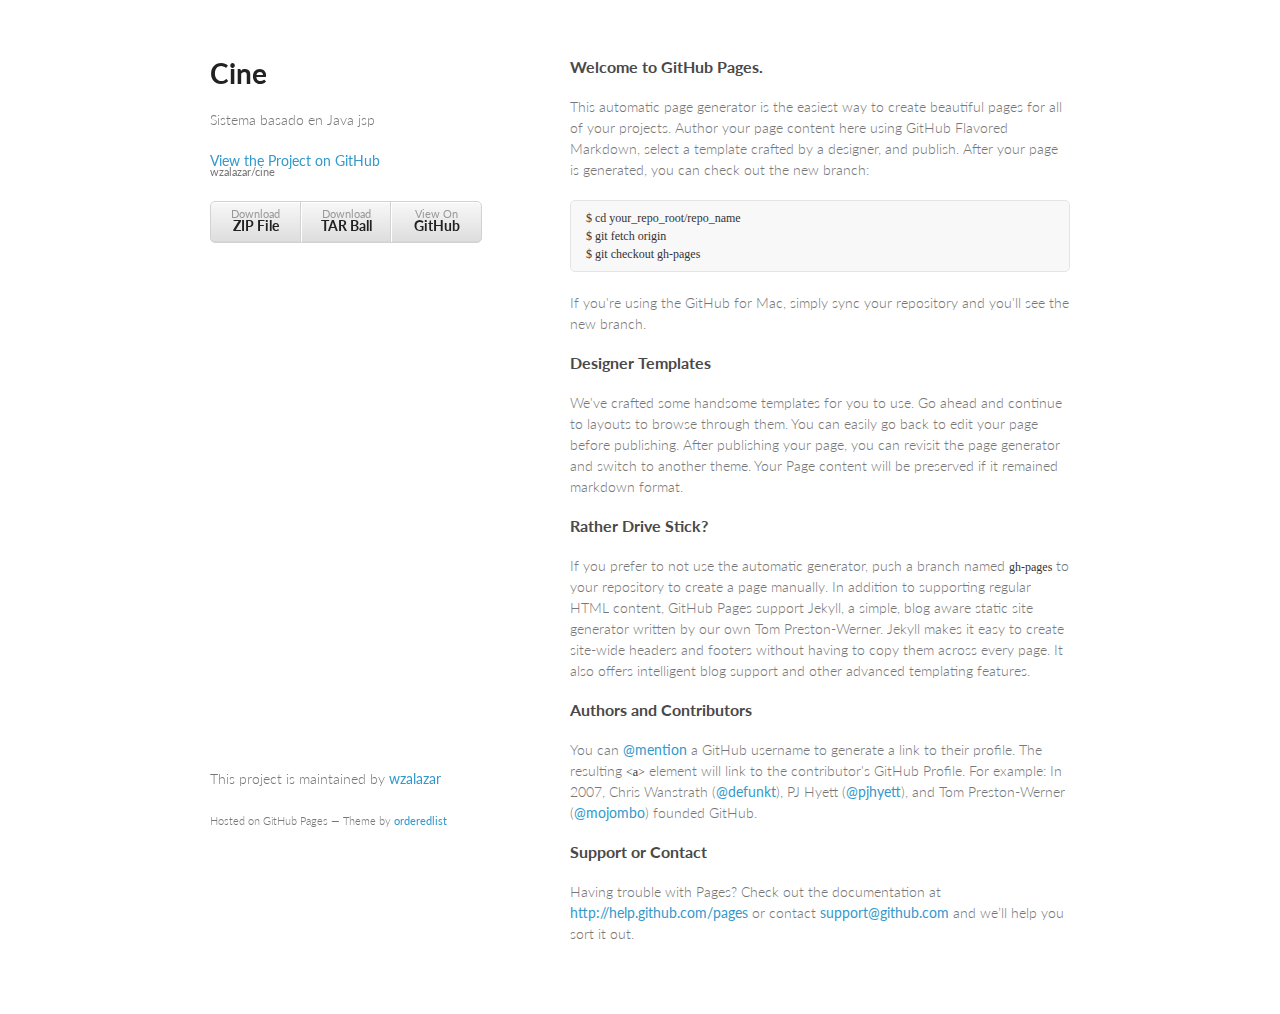
<file: index.html>
<!doctype html>
<html>
  <head>
    <meta charset="utf-8">
    <meta http-equiv="X-UA-Compatible" content="chrome=1">
    <title>Cine by wzalazar</title>

    <link rel="stylesheet" href="stylesheets/styles.css">
    <link rel="stylesheet" href="stylesheets/pygment_trac.css">
    <meta name="viewport" content="width=device-width, initial-scale=1, user-scalable=no">
    <!--[if lt IE 9]>
    <script src="//html5shiv.googlecode.com/svn/trunk/html5.js"></script>
    <![endif]-->
  </head>
  <body>
    <div class="wrapper">
      <header>
        <h1>Cine</h1>
        <p>Sistema basado en Java jsp</p>

        <p class="view"><a href="https://github.com/wzalazar/cine">View the Project on GitHub <small>wzalazar/cine</small></a></p>


        <ul>
          <li><a href="https://github.com/wzalazar/cine/zipball/master">Download <strong>ZIP File</strong></a></li>
          <li><a href="https://github.com/wzalazar/cine/tarball/master">Download <strong>TAR Ball</strong></a></li>
          <li><a href="https://github.com/wzalazar/cine">View On <strong>GitHub</strong></a></li>
        </ul>
      </header>
      <section>
        <h3>
<a name="welcome-to-github-pages" class="anchor" href="#welcome-to-github-pages"><span class="octicon octicon-link"></span></a>Welcome to GitHub Pages.</h3>

<p>This automatic page generator is the easiest way to create beautiful pages for all of your projects. Author your page content here using GitHub Flavored Markdown, select a template crafted by a designer, and publish. After your page is generated, you can check out the new branch:</p>

<pre><code>$ cd your_repo_root/repo_name
$ git fetch origin
$ git checkout gh-pages
</code></pre>

<p>If you're using the GitHub for Mac, simply sync your repository and you'll see the new branch.</p>

<h3>
<a name="designer-templates" class="anchor" href="#designer-templates"><span class="octicon octicon-link"></span></a>Designer Templates</h3>

<p>We've crafted some handsome templates for you to use. Go ahead and continue to layouts to browse through them. You can easily go back to edit your page before publishing. After publishing your page, you can revisit the page generator and switch to another theme. Your Page content will be preserved if it remained markdown format.</p>

<h3>
<a name="rather-drive-stick" class="anchor" href="#rather-drive-stick"><span class="octicon octicon-link"></span></a>Rather Drive Stick?</h3>

<p>If you prefer to not use the automatic generator, push a branch named <code>gh-pages</code> to your repository to create a page manually. In addition to supporting regular HTML content, GitHub Pages support Jekyll, a simple, blog aware static site generator written by our own Tom Preston-Werner. Jekyll makes it easy to create site-wide headers and footers without having to copy them across every page. It also offers intelligent blog support and other advanced templating features.</p>

<h3>
<a name="authors-and-contributors" class="anchor" href="#authors-and-contributors"><span class="octicon octicon-link"></span></a>Authors and Contributors</h3>

<p>You can <a href="https://github.com/blog/821" class="user-mention">@mention</a> a GitHub username to generate a link to their profile. The resulting <code>&lt;a&gt;</code> element will link to the contributor's GitHub Profile. For example: In 2007, Chris Wanstrath (<a href="https://github.com/defunkt" class="user-mention">@defunkt</a>), PJ Hyett (<a href="https://github.com/pjhyett" class="user-mention">@pjhyett</a>), and Tom Preston-Werner (<a href="https://github.com/mojombo" class="user-mention">@mojombo</a>) founded GitHub.</p>

<h3>
<a name="support-or-contact" class="anchor" href="#support-or-contact"><span class="octicon octicon-link"></span></a>Support or Contact</h3>

<p>Having trouble with Pages? Check out the documentation at <a href="http://help.github.com/pages">http://help.github.com/pages</a> or contact <a href="mailto:support@github.com">support@github.com</a> and we’ll help you sort it out.</p>
      </section>
      <footer>
        <p>This project is maintained by <a href="https://github.com/wzalazar">wzalazar</a></p>
        <p><small>Hosted on GitHub Pages &mdash; Theme by <a href="https://github.com/orderedlist">orderedlist</a></small></p>
      </footer>
    </div>
    <script src="javascripts/scale.fix.js"></script>
    
  </body>
</html>
</file>
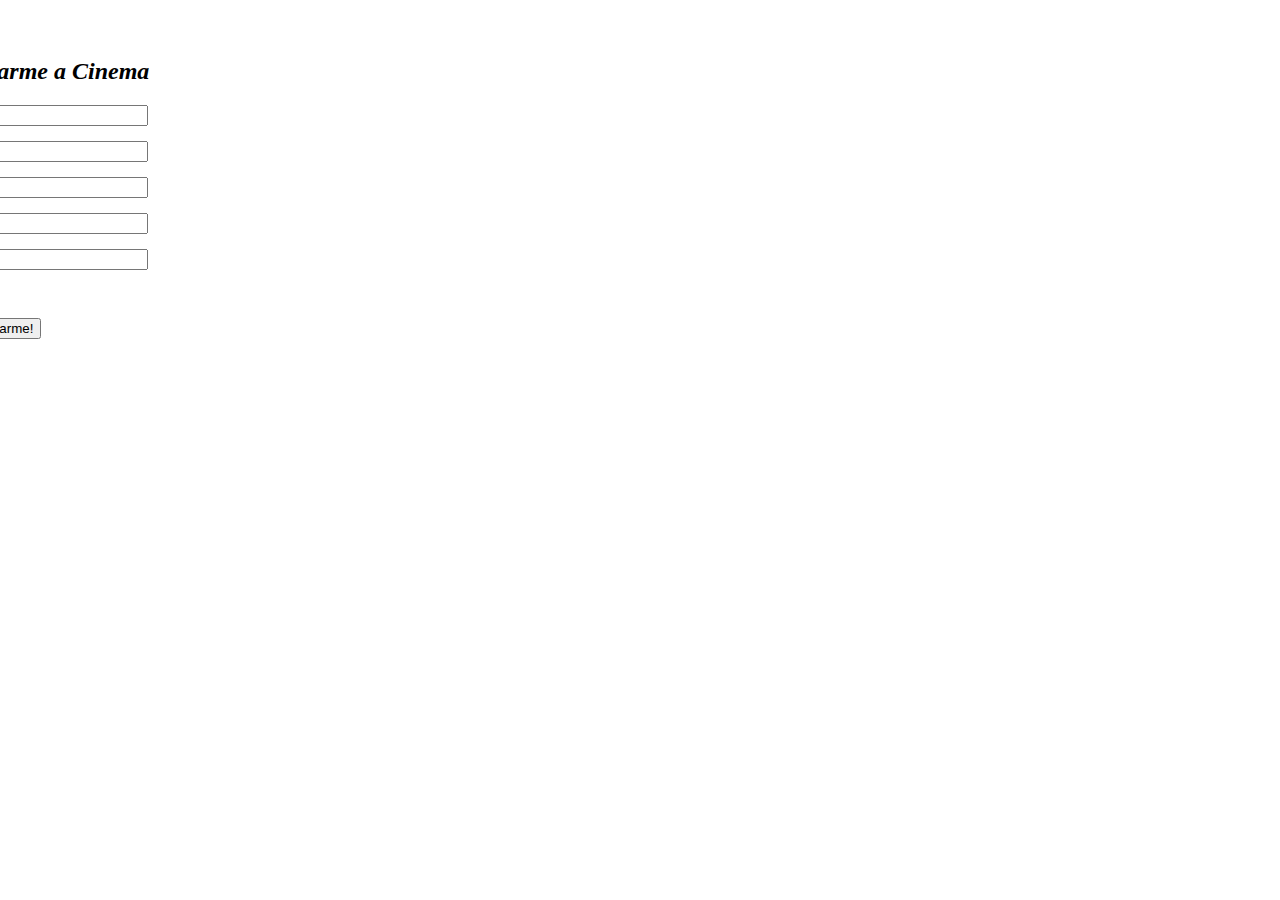
<file: web/registrarme.html>
<!DOCTYPE html PUBLIC "-//W3C//DTD XHTML 1.0 Transitional//EN" "http://www.w3.org/TR/xhtml1/DTD/xhtml1-transitional.dtd">
<html xmlns="http://www.w3.org/1999/xhtml">
<head>
<meta http-equiv="Content-Type" content="text/html; charset=utf-8" />
<title>Documento sin título</title>
<link href="css/style_window.css" rel="stylesheet" type="text/css"/>
<script src="//ajax.googleapis.com/ajax/libs/jquery/1.8.2/jquery.min.js"></script>
<script src="js/jquery.validate.min.js"></script>

<script src="js/jquery.form.js" type="text/javascript"></script>
</head>

<body>

<div id="popup" style="top:0px;">
<div style="text-align:center; width:100%;">
                    	<h2><span>Registrarme a Cinema</span></h2>
                    </div>
    <form action="procesaAgregaUsuario.jsp" method="post" class="stdform" id="formRegistro">
                                    <p>
                                        <label>Usuario</label>
                                        <span class="field"><input type="text" class="longinput required" id="usuario" name="usuario"/></span>
                                    </p>

                                    <p>
                                        <label>Password</label>
                                        <span class="field"><input type="password" class="longinput required" id="password" name="password"/></span>
                                    </p>

                                    <p>
                                        <label>Nombre</label>
                                        <span class="field"><input type="text" class="longinput required" id="nombre" name="nombre"/></span>
                                    </p>

                                    <p>
                                        <label>Apellido</label>
                                        <span class="field"><input type="text" class="longinput required" id="apellido" name="apellido"/></span> 
                                    </p>

                                    <p>
                                        <label>DNI</label>
                                        <span class="field"><input type="text" class="longinput required number" id="dni" name="dni"/></span> 
                                    </p>

                                   
                                    <br>

                                    <p class="stdformbutton">
                        	<button  class="button" id="btnRegistrarme">¡Registrarme!</button>
                        </p>
                                         <div id="ajaxRegistro2"></div>
                                </form>

</div>
<script>
$(document).ready(function(){
$('#formRegistro').ajaxForm({
            target: '#ajaxRegistro2',
            success: function() {
                $('#ajaxRegistro2').fadeIn('slow');
            }
        });
});


</script>
<script src="js/error.js"></script>

</body>
</html>
</file>
<file: stylesheets/styles.css>
@import url(https://fonts.googleapis.com/css?family=Lato:300italic,700italic,300,700);

body {
  padding:50px;
  font:14px/1.5 Lato, "Helvetica Neue", Helvetica, Arial, sans-serif;
  color:#777;
  font-weight:300;
}

h1, h2, h3, h4, h5, h6 {
  color:#222;
  margin:0 0 20px;
}

p, ul, ol, table, pre, dl {
  margin:0 0 20px;
}

h1, h2, h3 {
  line-height:1.1;
}

h1 {
  font-size:28px;
}

h2 {
  color:#393939;
}

h3, h4, h5, h6 {
  color:#494949;
}

a {
  color:#39c;
  font-weight:400;
  text-decoration:none;
}

a small {
  font-size:11px;
  color:#777;
  margin-top:-0.6em;
  display:block;
}

.wrapper {
  width:860px;
  margin:0 auto;
}

blockquote {
  border-left:1px solid #e5e5e5;
  margin:0;
  padding:0 0 0 20px;
  font-style:italic;
}

code, pre {
  font-family:Monaco, Bitstream Vera Sans Mono, Lucida Console, Terminal;
  color:#333;
  font-size:12px;
}

pre {
  padding:8px 15px;
  background: #f8f8f8;  
  border-radius:5px;
  border:1px solid #e5e5e5;
  overflow-x: auto;
}

table {
  width:100%;
  border-collapse:collapse;
}

th, td {
  text-align:left;
  padding:5px 10px;
  border-bottom:1px solid #e5e5e5;
}

dt {
  color:#444;
  font-weight:700;
}

th {
  color:#444;
}

img {
  max-width:100%;
}

header {
  width:270px;
  float:left;
  position:fixed;
}

header ul {
  list-style:none;
  height:40px;
  
  padding:0;
  
  background: #eee;
  background: -moz-linear-gradient(top, #f8f8f8 0%, #dddddd 100%);
  background: -webkit-gradient(linear, left top, left bottom, color-stop(0%,#f8f8f8), color-stop(100%,#dddddd));
  background: -webkit-linear-gradient(top, #f8f8f8 0%,#dddddd 100%);
  background: -o-linear-gradient(top, #f8f8f8 0%,#dddddd 100%);
  background: -ms-linear-gradient(top, #f8f8f8 0%,#dddddd 100%);
  background: linear-gradient(top, #f8f8f8 0%,#dddddd 100%);
  
  border-radius:5px;
  border:1px solid #d2d2d2;
  box-shadow:inset #fff 0 1px 0, inset rgba(0,0,0,0.03) 0 -1px 0;
  width:270px;
}

header li {
  width:89px;
  float:left;
  border-right:1px solid #d2d2d2;
  height:40px;
}

header ul a {
  line-height:1;
  font-size:11px;
  color:#999;
  display:block;
  text-align:center;
  padding-top:6px;
  height:40px;
}

strong {
  color:#222;
  font-weight:700;
}

header ul li + li {
  width:88px;
  border-left:1px solid #fff;
}

header ul li + li + li {
  border-right:none;
  width:89px;
}

header ul a strong {
  font-size:14px;
  display:block;
  color:#222;
}

section {
  width:500px;
  float:right;
  padding-bottom:50px;
}

small {
  font-size:11px;
}

hr {
  border:0;
  background:#e5e5e5;
  height:1px;
  margin:0 0 20px;
}

footer {
  width:270px;
  float:left;
  position:fixed;
  bottom:50px;
}

@media print, screen and (max-width: 960px) {
  
  div.wrapper {
    width:auto;
    margin:0;
  }
  
  header, section, footer {
    float:none;
    position:static;
    width:auto;
  }
  
  header {
    padding-right:320px;
  }
  
  section {
    border:1px solid #e5e5e5;
    border-width:1px 0;
    padding:20px 0;
    margin:0 0 20px;
  }
  
  header a small {
    display:inline;
  }
  
  header ul {
    position:absolute;
    right:50px;
    top:52px;
  }
}

@media print, screen and (max-width: 720px) {
  body {
    word-wrap:break-word;
  }
  
  header {
    padding:0;
  }
  
  header ul, header p.view {
    position:static;
  }
  
  pre, code {
    word-wrap:normal;
  }
}

@media print, screen and (max-width: 480px) {
  body {
    padding:15px;
  }
  
  header ul {
    display:none;
  }
}

@media print {
  body {
    padding:0.4in;
    font-size:12pt;
    color:#444;
  }
}
</file>
<file: stylesheets/pygment_trac.css>
.highlight  { background: #ffffff; }
.highlight .c { color: #999988; font-style: italic } /* Comment */
.highlight .err { color: #a61717; background-color: #e3d2d2 } /* Error */
.highlight .k { font-weight: bold } /* Keyword */
.highlight .o { font-weight: bold } /* Operator */
.highlight .cm { color: #999988; font-style: italic } /* Comment.Multiline */
.highlight .cp { color: #999999; font-weight: bold } /* Comment.Preproc */
.highlight .c1 { color: #999988; font-style: italic } /* Comment.Single */
.highlight .cs { color: #999999; font-weight: bold; font-style: italic } /* Comment.Special */
.highlight .gd { color: #000000; background-color: #ffdddd } /* Generic.Deleted */
.highlight .gd .x { color: #000000; background-color: #ffaaaa } /* Generic.Deleted.Specific */
.highlight .ge { font-style: italic } /* Generic.Emph */
.highlight .gr { color: #aa0000 } /* Generic.Error */
.highlight .gh { color: #999999 } /* Generic.Heading */
.highlight .gi { color: #000000; background-color: #ddffdd } /* Generic.Inserted */
.highlight .gi .x { color: #000000; background-color: #aaffaa } /* Generic.Inserted.Specific */
.highlight .go { color: #888888 } /* Generic.Output */
.highlight .gp { color: #555555 } /* Generic.Prompt */
.highlight .gs { font-weight: bold } /* Generic.Strong */
.highlight .gu { color: #800080; font-weight: bold; } /* Generic.Subheading */
.highlight .gt { color: #aa0000 } /* Generic.Traceback */
.highlight .kc { font-weight: bold } /* Keyword.Constant */
.highlight .kd { font-weight: bold } /* Keyword.Declaration */
.highlight .kn { font-weight: bold } /* Keyword.Namespace */
.highlight .kp { font-weight: bold } /* Keyword.Pseudo */
.highlight .kr { font-weight: bold } /* Keyword.Reserved */
.highlight .kt { color: #445588; font-weight: bold } /* Keyword.Type */
.highlight .m { color: #009999 } /* Literal.Number */
.highlight .s { color: #d14 } /* Literal.String */
.highlight .na { color: #008080 } /* Name.Attribute */
.highlight .nb { color: #0086B3 } /* Name.Builtin */
.highlight .nc { color: #445588; font-weight: bold } /* Name.Class */
.highlight .no { color: #008080 } /* Name.Constant */
.highlight .ni { color: #800080 } /* Name.Entity */
.highlight .ne { color: #990000; font-weight: bold } /* Name.Exception */
.highlight .nf { color: #990000; font-weight: bold } /* Name.Function */
.highlight .nn { color: #555555 } /* Name.Namespace */
.highlight .nt { color: #000080 } /* Name.Tag */
.highlight .nv { color: #008080 } /* Name.Variable */
.highlight .ow { font-weight: bold } /* Operator.Word */
.highlight .w { color: #bbbbbb } /* Text.Whitespace */
.highlight .mf { color: #009999 } /* Literal.Number.Float */
.highlight .mh { color: #009999 } /* Literal.Number.Hex */
.highlight .mi { color: #009999 } /* Literal.Number.Integer */
.highlight .mo { color: #009999 } /* Literal.Number.Oct */
.highlight .sb { color: #d14 } /* Literal.String.Backtick */
.highlight .sc { color: #d14 } /* Literal.String.Char */
.highlight .sd { color: #d14 } /* Literal.String.Doc */
.highlight .s2 { color: #d14 } /* Literal.String.Double */
.highlight .se { color: #d14 } /* Literal.String.Escape */
.highlight .sh { color: #d14 } /* Literal.String.Heredoc */
.highlight .si { color: #d14 } /* Literal.String.Interpol */
.highlight .sx { color: #d14 } /* Literal.String.Other */
.highlight .sr { color: #009926 } /* Literal.String.Regex */
.highlight .s1 { color: #d14 } /* Literal.String.Single */
.highlight .ss { color: #990073 } /* Literal.String.Symbol */
.highlight .bp { color: #999999 } /* Name.Builtin.Pseudo */
.highlight .vc { color: #008080 } /* Name.Variable.Class */
.highlight .vg { color: #008080 } /* Name.Variable.Global */
.highlight .vi { color: #008080 } /* Name.Variable.Instance */
.highlight .il { color: #009999 } /* Literal.Number.Integer.Long */

.type-csharp .highlight .k { color: #0000FF }
.type-csharp .highlight .kt { color: #0000FF }
.type-csharp .highlight .nf { color: #000000; font-weight: normal }
.type-csharp .highlight .nc { color: #2B91AF }
.type-csharp .highlight .nn { color: #000000 }
.type-csharp .highlight .s { color: #A31515 }
.type-csharp .highlight .sc { color: #A31515 }
</file>
<file: web/css/style_window.css>
@charset "utf-8";
/* CSS Document */
#popupvideo {
  background-color: #FFFFFF;
  border-radius: 5px 5px 5px 5px;
  overflow: hidden;
  padding: 1%;
  position: relative;
  top: 18%;
  width: 636px;
  margin-left: -318px;
 
  
}
#popup2 {
  background-color: #FFFFFF;
  border-radius: 5px 5px 5px 5px;
  height: 600px !important;
  margin-left: -485;
  overflow: hidden;
  padding: 1%;
  position: relative;
  top: -30px;
  width: 970px;
 
}
#popup3 {
    background-color: #FFFFFF;
    border-radius: 5px 5px 5px 5px;
   
    height: 486px !important;
    margin-left: -435px;
    overflow: hidden;
    padding: 1%;
    position: relative;
    top: 43px;
    width: 880px;
    
}



#popup {
 background-color: #FFFFFF;
  border-radius: 5px 5px 5px 5px;
  margin-left: -300px;
  overflow: hidden;
  position: relative;
  top:150px; 
  height: 400px;
  width: 600px; 
  padding: 30px;
  
  
}

#popup label.error {
 left:435px !important;
  
}



#popup input{
	width:200px;
}

#popup h2 span{
	text-align:center;
	font-style:italic;
	
}

#popup label {
  color: #333333;
  font-family:Arial, Helvetica, sans-serif;
  font-size:12px;
  display: inline-block;
  width: 97px;
}

#popup form {
	margin-left:-90px;
}

#popup iframe{
	width:100%;
	height:100%;
}


#popup h1{
	color:#E5B833;
	font-size:24px; 
	font-family: Tahoma, Geneva, sans-serif;
	text-align:center;
	font-weight:normal;
	margin-top:20px;
	margin-bottom:8px;
	
}


#popup p{
	color: #FFF;
	font-size:15px; 
	font-family: Tahoma, Geneva, sans-serif;
	text-align:center;
	line-height:1.2 !important;
	
}


#popup a{
	color: #E5B833;
	font-size:15px; 
	font-family: Tahoma, Geneva, sans-serif;
	text-decoration:none;
	line-height:1.2 !important;
	
}



.close {
  left: 662px;
  position: absolute;
  top: 2px;
  cursor:pointer;
}

.second{
	margin-top:33px;
	line-height:1.2 !important;
}

.third{
	font-size:18px !important;
	line-height:1.2 !important;
	font-weight:bold;
	margin-top:40px;
	font-family:Tahoma, Geneva, sans-serif;
}
</file>
